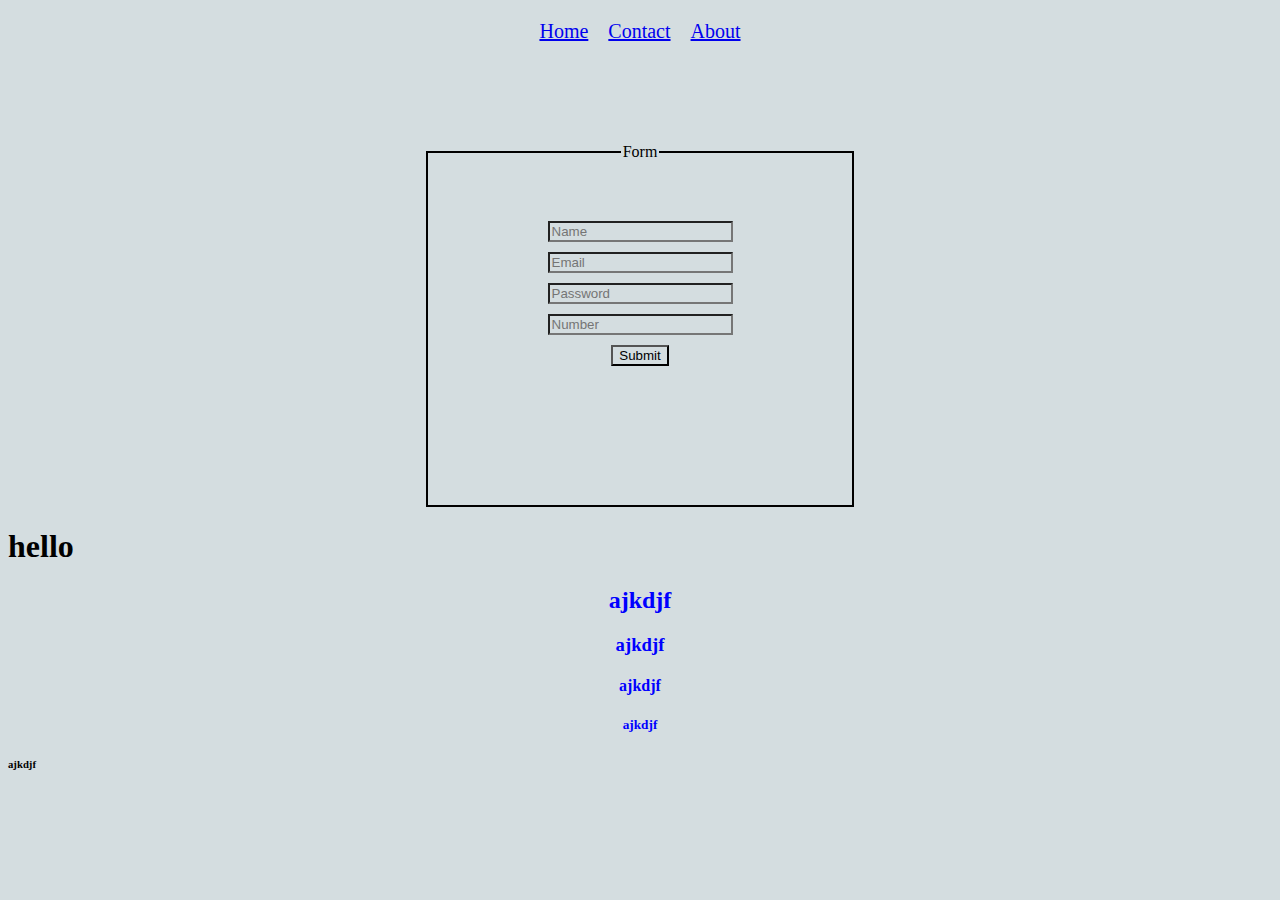
<file: one/index.html>
<!DOCTYPE html>
<html lang="en">
<head>
    <meta charset="UTF-8">
    <meta name="viewport" content="width=device-width, initial-scale=1.0">
    <title>Document</title>
    <link rel="stylesheet" href="../one/style.css">
    <style>
        input {
            margin-top: 10px;
        }
    </style>
</head>
<body>
    <nav>
        <a href="../index.html">Home</a>
        <a href="../two/index.html">Contact</a>
        <a href="../three/index.html">About</a>
    </nav>
    <fieldset>
        <legend>Form</legend>
        <form action="">
            <input type="text" placeholder="Name">
            <br>
            <input type="email" placeholder="Email">
            <br>
            <input type="password" placeholder="Password">
            <br>
            <input type="number" placeholder="Number">
            <br>
            <input type="submit" value="Submit">
        </form>
    </fieldset>

      <h1 id="one">hello</h1>
      <h2>ajkdjf</h2>
        <h3>ajkdjf</h3>
          <h4>ajkdjf</h4>
            <h5>ajkdjf</h5>
              <h6>ajkdjf</h6>   
</body>
</html>
</file>
<file: one/style.css>
*{
    background-color: rgb(212, 221, 224);
}
/* form{
    border: 2px solid black;
    width: 400px;
    height: 300px;
    margin: auto;
    margin-top: 100px;
    text-align: center;
    padding-top: 50px;
} */
fieldset{
    border: 2px solid black;
    width: 400px;
    height: 300px;
    margin: auto;
    margin-top: 100px;
    text-align: center;
    padding-top: 50px;
}

form :hover{
    background-color: lightblue;
}
nav{
    display: flex  ;
    justify-content: center;
    gap: 20px;
    margin-top: 20px;
    margin-bottom: 20px;
    font-size: 20px;
}

h2,h3,h4,h5{
    text-align: center;
    color: red;
    color : blue

}
</file>
